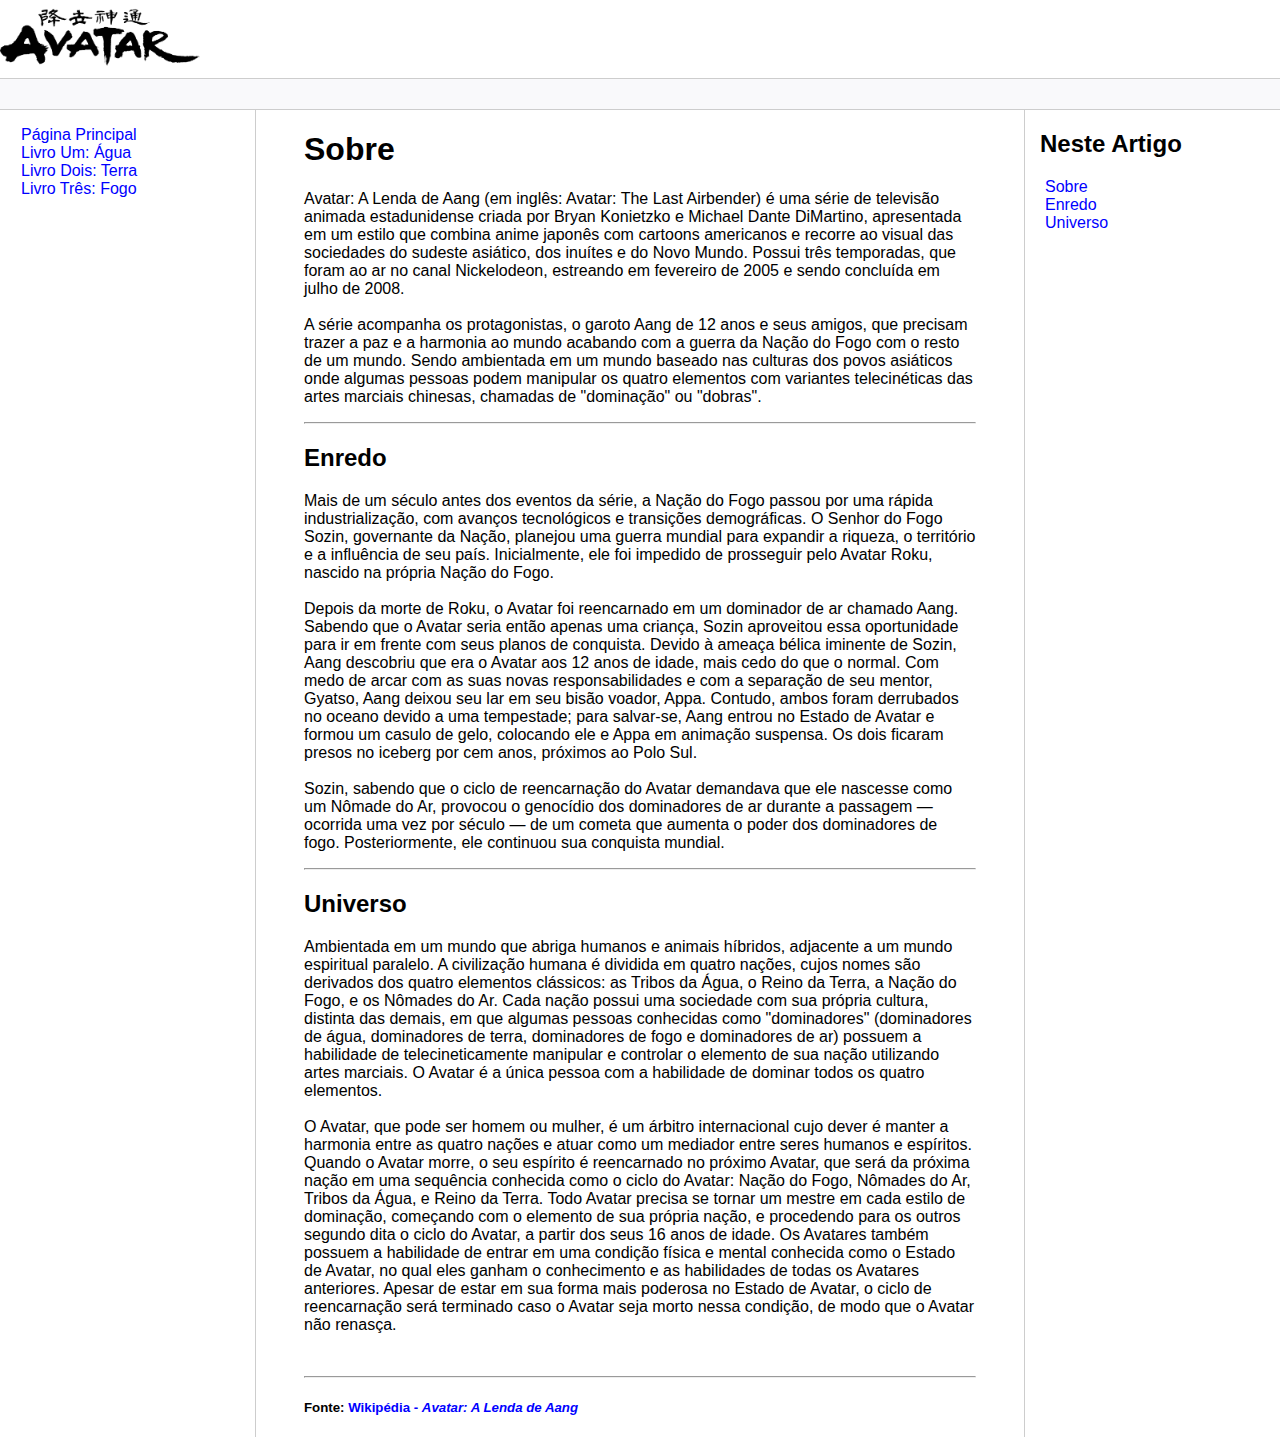
<file: exercicio-wikipedia/index.html>
<!DOCTYPE html>
<html lang="pt-br">
<head>
    <meta charset="UTF-8">
    <meta http-equiv="X-UA-Compatible" content="IE=edge">
    <meta name="viewport" content="width=device-width, initial-scale=1.0">
    <title>Avatar: A Lenda de Aang</title>
    <link rel="stylesheet" href="assets/css/style.css">
</head>
<body>

    <header>   
        <div class="logo">
            <a href="index.html">
                <img src="assets/images/logo_avatar.png" width="200" alt="Logo da animação Avatar: A lenda de Aang."/>
            </a>
        </div>
    </header>

    <div class="bar"></div>

    <div class="content">
        <div class="sidebar">
            <ul>
                <li><a href="index.html">Página Principal</a></li>
                <li><a href="livro_um.html">Livro Um: Água</a></li>
                <li><a href="livro_dois.html">Livro Dois: Terra</a></li>
                <li><a href="livro_tres.html">Livro Três: Fogo</a></li>
            </ul>
        </div>

        <main>
            <h1 id="sobre">Sobre</h1>
            <p>
                Avatar: A Lenda de Aang (em inglês: Avatar: The Last Airbender) é uma série de televisão animada estadunidense criada por Bryan Konietzko e Michael Dante DiMartino, apresentada em um estilo que combina anime japonês com cartoons americanos e recorre ao visual das sociedades do sudeste asiático, dos inuítes e do Novo Mundo. Possui três temporadas, que foram ao ar no canal Nickelodeon, estreando em fevereiro de 2005 e sendo concluída em julho de 2008.<br> 
                <br>
                A série acompanha os protagonistas, o garoto Aang de 12 anos e seus amigos, que precisam trazer a paz e a harmonia ao mundo acabando com a guerra da Nação do Fogo com o resto de um mundo. Sendo ambientada em um mundo baseado nas culturas dos povos asiáticos onde algumas pessoas podem manipular os quatro elementos com variantes telecinéticas das artes marciais chinesas, chamadas de "dominação" ou "dobras". <br>
            </p>
            
            <hr>
            <h2 id="enredo">Enredo</h2>
                <p> 
                    Mais de um século antes dos eventos da série, a Nação do Fogo passou por uma rápida industrialização, com avanços tecnológicos e transições demográficas. O Senhor do Fogo Sozin, governante da Nação, planejou uma guerra mundial para expandir a riqueza, o território e a influência de seu país. Inicialmente, ele foi impedido de prosseguir pelo Avatar Roku, nascido na própria Nação do Fogo. 
                    <br><br>
                    Depois da morte de Roku, o Avatar foi reencarnado em um dominador de ar chamado Aang. Sabendo que o Avatar seria então apenas uma criança, Sozin aproveitou essa oportunidade para ir em frente com seus planos de conquista. Devido à ameaça bélica iminente de Sozin, Aang descobriu que era o Avatar aos 12 anos de idade, mais cedo do que o normal. Com medo de arcar com as suas novas responsabilidades e com a separação de seu mentor, Gyatso, Aang deixou seu lar em seu bisão voador, Appa. Contudo, ambos foram derrubados no oceano devido a uma tempestade; para salvar-se, Aang entrou no Estado de Avatar e formou um casulo de gelo, colocando ele e Appa em animação suspensa. Os dois ficaram presos no iceberg por cem anos, próximos ao Polo Sul.
                    <br><br>
                    Sozin, sabendo que o ciclo de reencarnação do Avatar demandava que ele nascesse como um Nômade do Ar, provocou o genocídio dos dominadores de ar durante a passagem — ocorrida uma vez por século — de um cometa que aumenta o poder dos dominadores de fogo. Posteriormente, ele continuou sua conquista mundial.
                </p>

            <hr>
            <h2 id="universo">Universo</h2>
            <p>
                Ambientada em um mundo que abriga humanos e animais híbridos, adjacente a um mundo espiritual paralelo. A civilização humana é dividida em quatro nações, cujos nomes são derivados dos quatro elementos clássicos: as Tribos da Água, o Reino da Terra, a Nação do Fogo, e os Nômades do Ar. Cada nação possui uma sociedade com sua própria cultura, distinta das demais, em que algumas pessoas conhecidas como "dominadores" (dominadores de água, dominadores de terra, dominadores de fogo e dominadores de ar) possuem a habilidade de telecineticamente manipular e controlar o elemento de sua nação utilizando artes marciais. O Avatar é a única pessoa com a habilidade de dominar todos os quatro elementos.
                <br><br>
                O Avatar, que pode ser homem ou mulher, é um árbitro internacional cujo dever é manter a harmonia entre as quatro nações e atuar como um mediador entre seres humanos e espíritos. Quando o Avatar morre, o seu espírito é reencarnado no próximo Avatar, que será da próxima nação em uma sequência conhecida como o ciclo do Avatar: Nação do Fogo, Nômades do Ar, Tribos da Água, e Reino da Terra. Todo Avatar precisa se tornar um mestre em cada estilo de dominação, começando com o elemento de sua própria nação, e procedendo para os outros segundo dita o ciclo do Avatar, a partir dos seus 16 anos de idade. Os Avatares também possuem a habilidade de entrar em uma condição física e mental conhecida como o Estado de Avatar, no qual eles ganham o conhecimento e as habilidades de todas os Avatares anteriores. Apesar de estar em sua forma mais poderosa no Estado de Avatar, o ciclo de reencarnação será terminado caso o Avatar seja morto nessa condição, de modo que o Avatar não renasça.
            </p><br>
            
            <hr>
            <footer>
                <h5>Fonte: </5>
                <a href="https://pt.wikipedia.org/wiki/Avatar:_The_Last_Airbender" alt="Link da página da Wikipédia sobre a série Avatar: A Lenda de Aang.">Wikipédia - <i>Avatar: A Lenda de Aang</i></a>
            </footer>
        </main>

        <div class="anchors">
            <h2>Neste Artigo</h2>
            <ul>
                <li><a href="#sobre">Sobre</a></li>
                <li><a href="#enredo">Enredo</a></li>
                <li><a href="#universo">Universo</a></li>
            </ul>
        </div>
    </div>
    <div></div>

</body>
</html>
</file>
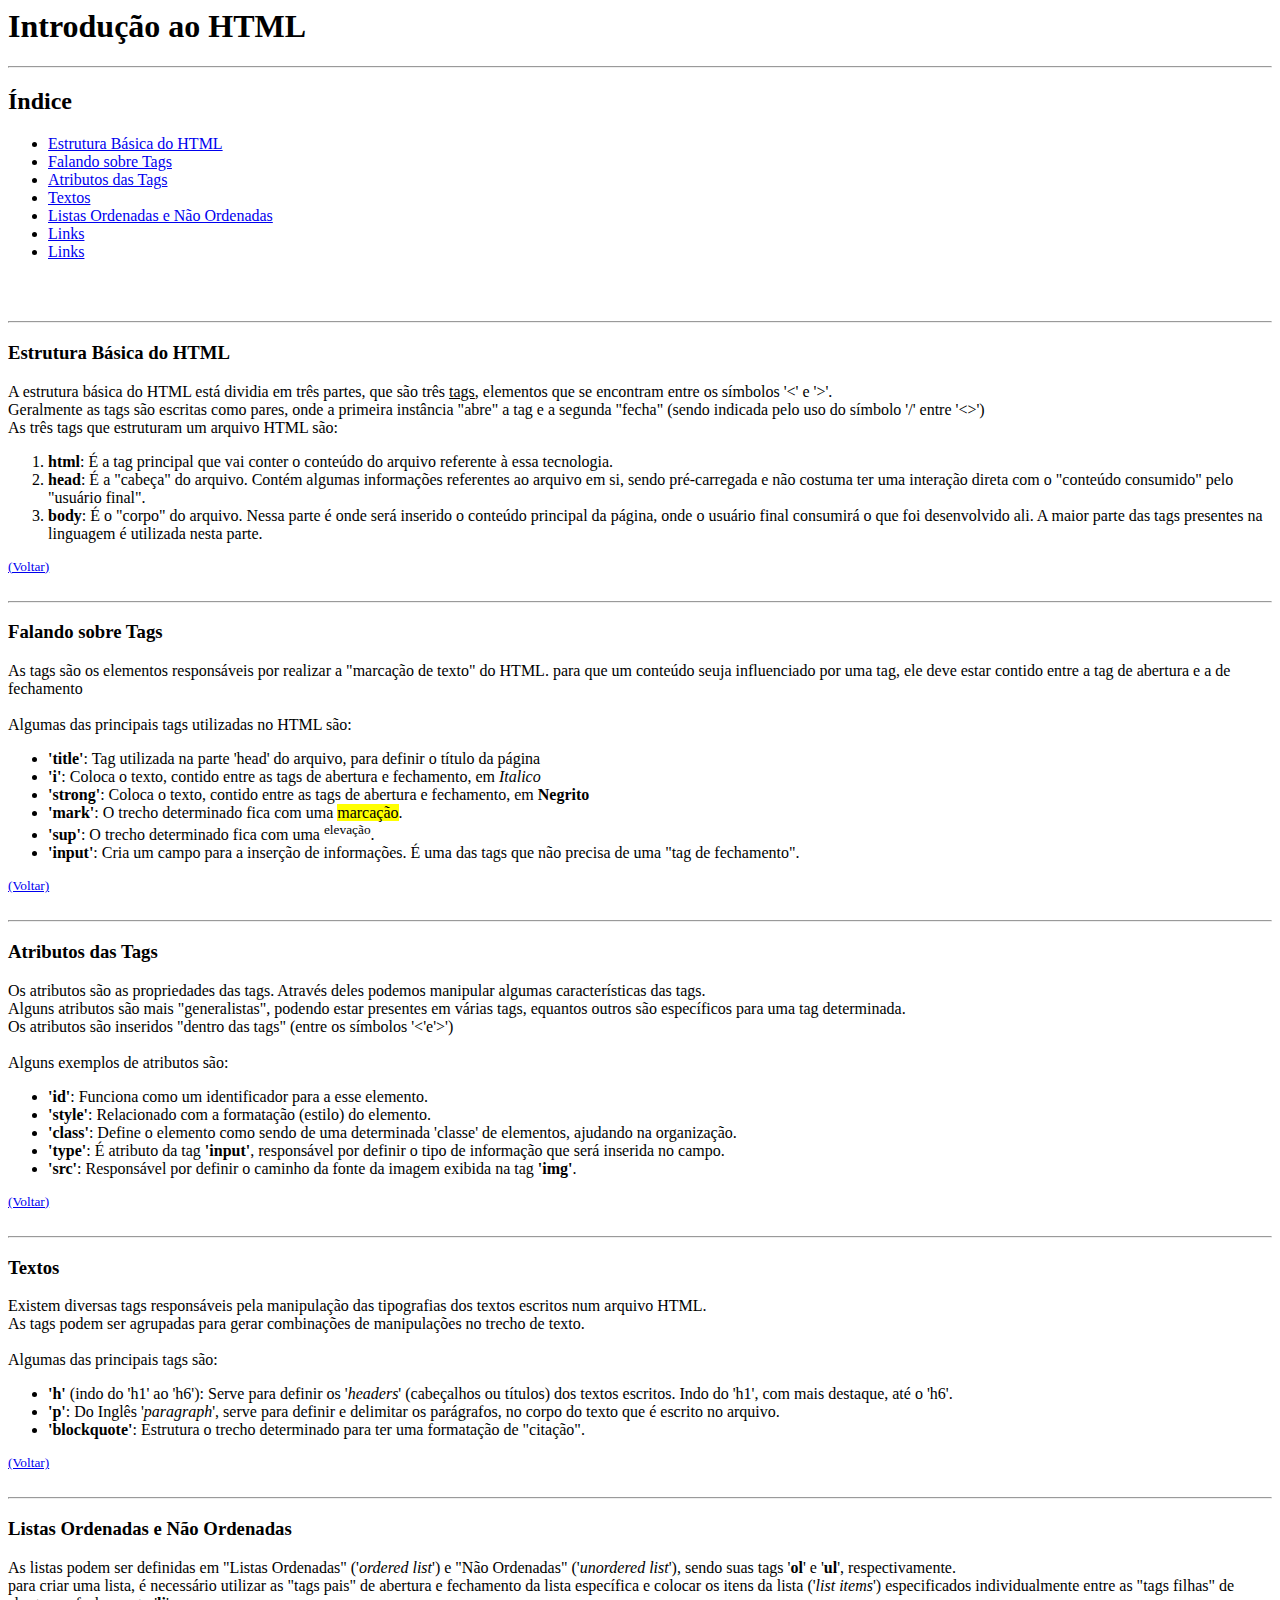
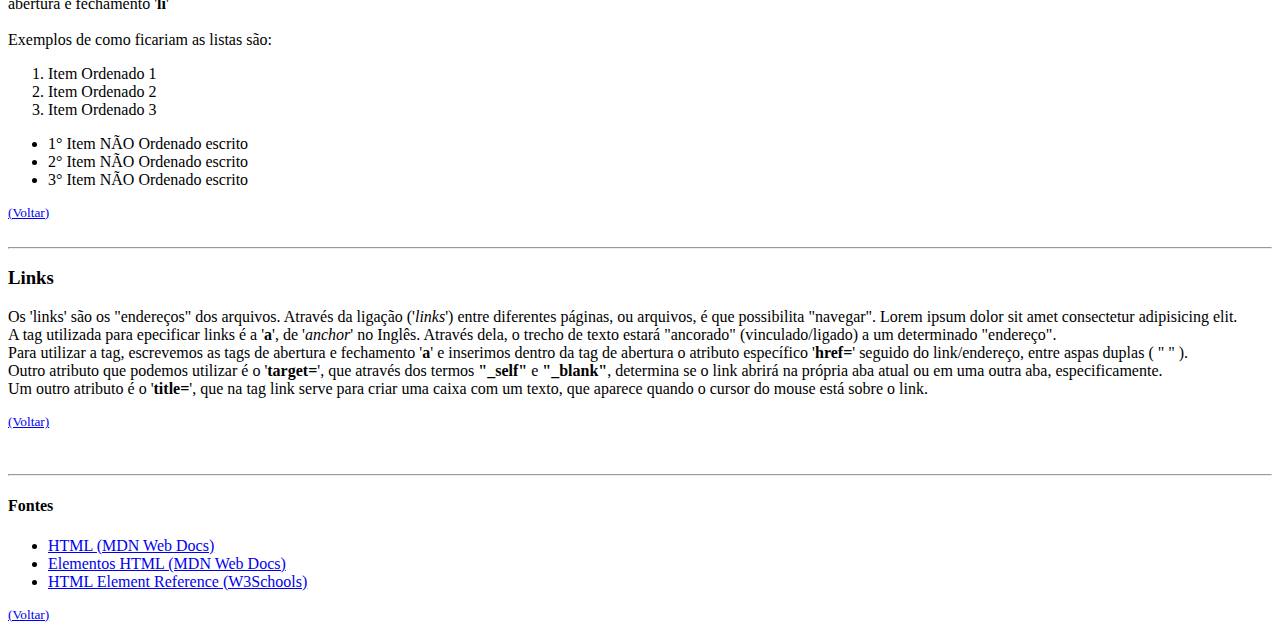
<file: html-introducao/index.html>
<html>
    <head>
        <title>Introdução ao HTML</title>
    </head>
    
    <body>
        <h1 id="inicio">Introdução ao HTML</h1>
        <hr>

        <h2>Índice</h2>
        <ul>
            <li><a href="#estrutura">Estrutura Básica do HTML</a></li>
            <li><a href="#tags">Falando sobre Tags</a></li>
            <li><a href="#atributos-tags">Atributos das Tags</a></li>
            <li><a href="#textos">Textos</a></li>
            <li><a href="#listas">Listas Ordenadas e Não Ordenadas</a></li>
            <li><a href="#links">Links</a></li>
            <li><a href="#fontes">Links</a></li>
        </ul>   
        
        <br><br>

        <hr>
        <h3 id="estrutura">Estrutura Básica do HTML</h3>    
        <p>A estrutura básica do HTML está dividia em três partes, que são três <u>tags</u>, elementos que se encontram entre os símbolos '<' e '>'.<br> 
            Geralmente as tags são escritas como pares, onde a primeira instância "abre" a tag e a segunda "fecha" (sendo indicada pelo uso do símbolo '/' entre '<>')<br> 
            As três tags que estruturam um arquivo HTML são:
            <ol>
                <li><b>html</b>: É a tag principal que vai conter o conteúdo do arquivo referente à essa tecnologia.</li>
                <li><b>head</b>: É a "cabeça" do arquivo. Contém algumas informações referentes ao arquivo em si, sendo pré-carregada e não costuma ter uma interação direta com o "conteúdo consumido" pelo "usuário final".</li>
                <li><b>body</b>: É o "corpo" do arquivo. Nessa parte é onde será inserido o conteúdo principal da página, onde o usuário final consumirá o que foi desenvolvido ali. A maior parte das tags presentes na linguagem é utilizada nesta parte.</li>
            </ol>
        </p>
        <small> <a href="#inicio">(Voltar)</a> </small>
        <br><br> 

        <hr>
        <h3 id="tags">Falando sobre Tags</h3>
        <p>As tags são os elementos responsáveis por realizar a "marcação de texto" do HTML. para que um conteúdo seuja influenciado por uma tag, ele deve estar contido entre a tag de abertura e a de fechamento <br><br>
            Algumas das principais tags utilizadas no HTML são: 
            <ul>
                <li><b>'title'</b>: Tag utilizada na parte 'head' do arquivo, para definir o título da página</li>
                <li><b>'i'</b>: Coloca o texto, contido entre as tags de abertura e fechamento, em <i>Italico</i></li>
                <li><b>'strong'</b>: Coloca o texto, contido entre as tags de abertura e fechamento, em <strong>Negrito</strong></li>
                <li><b>'mark'</b>: O trecho determinado fica com uma <mark>marcação</mark>. </li>
                <li><b>'sup'</b>: O trecho determinado fica com uma <sup>elevação</sup>. </li>
                <li><b>'input'</b>: Cria um campo para a inserção de informações. É uma das tags que não precisa de uma "tag de fechamento".</li>
            </ul> 
        </p>
        <small> <a href="#inicio">(Voltar)</a> </small>
        <br><br>

        <hr>
        <h3 id="atributos-tags">Atributos das Tags</h3>
        <p>Os atributos são as propriedades das tags. Através deles podemos manipular algumas características das tags. <br>
            Alguns atributos são mais "generalistas", podendo estar presentes em várias tags, equantos outros são específicos para uma tag determinada. <br>
            Os atributos são inseridos "dentro das tags" (entre os símbolos '<'e'>')<br><br>
            Alguns exemplos de atributos são:
            <ul>
                <li><b>'id'</b>: Funciona como um identificador para a esse elemento.</li>
                <li><b>'style'</b>: Relacionado com a formatação (estilo) do elemento.</li>
                <li><b>'class'</b>: Define o elemento como sendo de uma determinada 'classe' de elementos, ajudando na organização. </li>
                <li><b>'type'</b>: É atributo da tag <b>'input'</b>, responsável por definir o tipo de informação que será inserida no campo. </li>
                <li><b>'src'</b>: Responsável por definir o caminho da fonte da imagem exibida na tag <b>'img'</b>. </li>
            </ul>
        </p>
        <small> <a href="#inicio">(Voltar)</a> </small>
        <br><br>

        <hr>
        <h3 id="textos">Textos</h3>
        <p>Existem diversas tags responsáveis pela manipulação das tipografias dos textos escritos num arquivo HTML.<br>
            As tags podem ser agrupadas para gerar combinações de manipulações no trecho de texto.<br><br> 
            Algumas das principais tags são: 
            <ul>
                <li><b>'h'</b> (indo do 'h1' ao 'h6'): Serve para definir os '<i>headers</i>' (cabeçalhos ou títulos) dos textos escritos. Indo do 'h1', com mais destaque, até o 'h6'. </li>
                <li><b>'p'</b>: Do Inglês '<i>paragraph</i>', serve para definir e delimitar os parágrafos, no corpo do texto que é escrito no arquivo. </li>
                <li><b>'blockquote'</b>: Estrutura o trecho determinado para ter uma formatação de "citação". </li>
            </ul> 
        </p>
        <small> <a href="#inicio">(Voltar)</a> </small>
        <br><br>

        <hr>
        <h3 id="listas">Listas Ordenadas e Não Ordenadas</h3>
        <p>As listas podem ser definidas em "Listas Ordenadas" ('<i>ordered list</i>') e "Não Ordenadas" ('<i>unordered list</i>'), sendo suas tags '<b>ol</b>' e '<b>ul</b>', respectivamente. <br> 
            para criar uma lista, é necessário utilizar as "tags pais" de abertura e fechamento da lista específica e colocar os itens da lista ('<i>list items</i>') especificados individualmente entre as "tags filhas" de abertura e fechamento '<b>li</b>' <br><br>
            Exemplos de como ficariam as listas são:

            <ol>
                <li> Item Ordenado 1</li>
                <li> Item Ordenado 2</li>
                <li> Item Ordenado 3</li>
            </ol>
            
            <ul>
                <li>1° Item NÃO Ordenado escrito</li>
                <li>2° Item NÃO Ordenado escrito</li>
                <li>3° Item NÃO Ordenado escrito</li>
            </ul>
        </p>
        <small> <a href="#inicio">(Voltar)</a> </small>
        <br><br>

        <hr>
        <h3 id="links">Links</h3>
        <p>Os 'links' são os "endereços" dos arquivos. Através da ligação ('<i>links</i>') entre diferentes páginas, ou arquivos, é que possibilita "navegar". Lorem ipsum dolor sit amet consectetur adipisicing elit. <br> 
            A tag utilizada para epecificar links é a '<b>a</b>', de '<i>anchor</i>' no Inglês. Através dela, o trecho de texto estará "ancorado" (vinculado/ligado) a um determinado "endereço".<br>
            Para utilizar a tag, escrevemos as tags de abertura e fechamento '<b>a</b>' e inserimos  dentro da tag de abertura o atributo específico '<b>href=</b>' seguido do link/endereço, entre aspas duplas ( " " ).<br>
            Outro atributo que podemos utilizar é o '<b>target=</b>', que através dos termos <b>"_self"</b> e <b>"_blank"</b>, determina se o link abrirá na própria aba atual ou em uma outra aba, especificamente. <br>
            Um outro atributo é o '<b>title=</b>', que na tag link serve para criar uma caixa com um texto, que aparece quando o cursor do mouse está sobre o link. 
        </p>
        <small> <a href="#inicio">(Voltar)</a> </small>
        <br>

        <br><br>
        <hr>
        <h4 id="fontes">Fontes</h4>
        <ul>
            <li> <a href="https://developer.mozilla.org/pt-BR/docs/Web/HTML">HTML (MDN Web Docs)</a> </li>
            <li> <a href="https://developer.mozilla.org/pt-BR/docs/Web/HTML/Element">Elementos HTML (MDN Web Docs)</a> </li>
            <li> <a href="https://www.w3schools.com/tags/">HTML Element Reference (W3Schools)</a> </li>
        </ul>
        <small> <a href="#inicio">(Voltar)</a> </small>
        <br>

    </body>

</html>
</file>
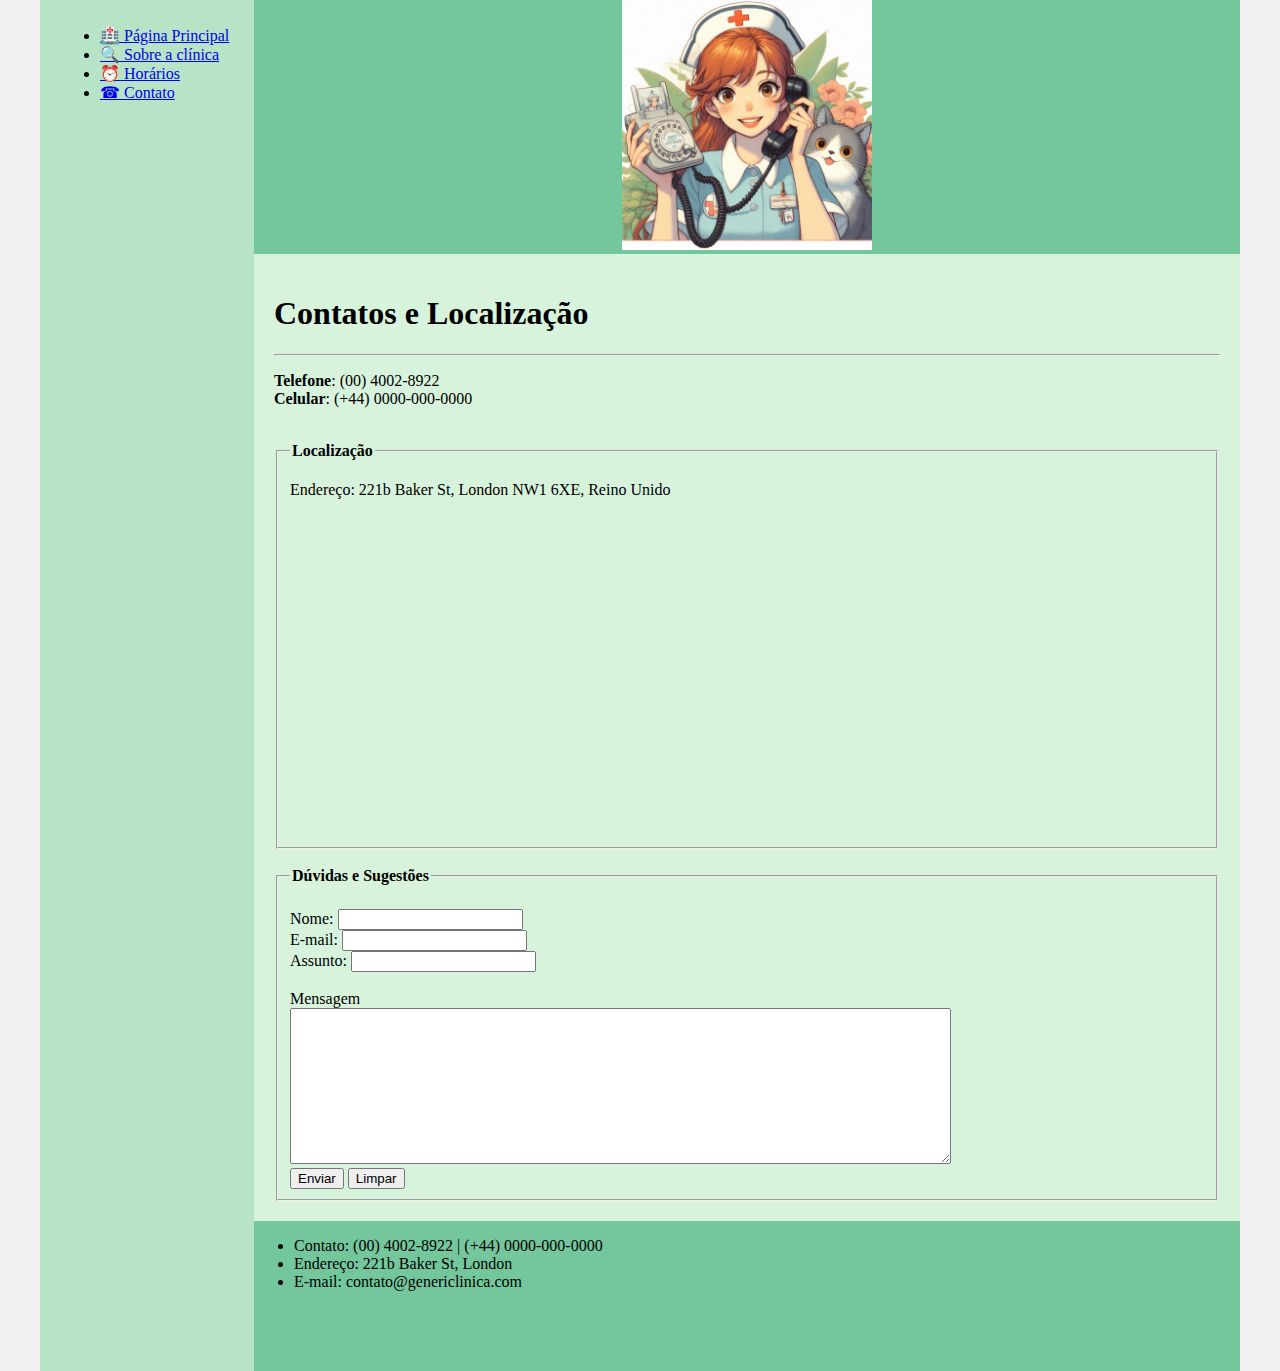
<file: exercicio-site-clinica-html/site-clinica-medica-html-contato.html>
<!DOCTYPE html>
<html lang="pt-BR">
<head>
    <meta charset="UTF-8">
    <meta http-equiv="X-UA-Compatible" content="IE=edge">
    <meta name="viewport" content="width=device-width, initial-scale=1.0">
    <title>🩺 Genericlinica</title>
    <link rel="stylesheet" href="base.css">
</head>
<body>
    <div class="wrapper">
        <div class="menu">
            <ul>
                <li><a href="site-clinica-medica-html-homepage.html">🏥 Página Principal</a></li>
                <li><a href="site-clinica-medica-html-sobre.html">🔍 Sobre a clínica</a></li>
                <li><a href="site-clinica-medica-html-horario.html">⏰ Horários</a></li>
                <li><a href="#">☎  Contato</a></li>
            </ul>
        </div>

        <div class="main">
            <div class="header" align="center">
                <img src="contato.jpg" alt="enfermeira atendendo o telefone" height="250">
            </div>
    
            <div class="content">
                <h1>Contatos e Localização</h1>
                <hr>
                <p>
                    <b>Telefone</b>: (00) 4002-8922 <br>
                    <b>Celular</b>: (+44) 0000-000-0000
                </p><br>

                <fieldset>
                    <legend><b>Localização</b></legend>
                    <p>
                        Endereço: 221b Baker St, London NW1 6XE, Reino Unido    
                    </p> <br>
                    <iframe src="https://www.google.com/maps/embed?pb=!1m18!1m12!1m3!1d2482.4248528798125!2d-0.16113062337891101!3d51.523766971817!2m3!1f0!2f0!3f0!3m2!1i1024!2i768!4f13.1!3m3!1m2!1s0x48761acf335de791%3A0xfcd227d9a53748f3!2sMuseu%20Sherlock%20Holmes!5e0!3m2!1spt-BR!2sbr!4v1706140646397!5m2!1spt-BR!2sbr" width="400" height="300" style="border:0;" allowfullscreen="" loading="lazy" referrerpolicy="no-referrer-when-downgrade"></iframe>
                </fieldset><br>
                
                <fieldset>
                    <legend><b>Dúvidas e Sugestões</b></legend><br>

                    <form name="signup" autocomplete="off" method="post" onsubmit="alert('Mensagem enviada.')" action="site-clinica-medica-html-contato.html">
                        <label>Nome:</label> <input type="text" name="nome"> <br>
                        <label>E-mail:</label> <input type="email" name="email"> <br>
                        <label>Assunto:</label> <input type="text" name="assunto"> <br>
                        
                        <br>
                        <label>Mensagem</label> <br>
                        <textarea name="mensagem" cols="80" rows="10"></textarea>
                        <br>
                        
                        <button type="submit"> Enviar </button>
                        <button type="reset"> Limpar </button>
                    </form>
                        
                </fieldset>
            </div>
    
            <div class="footer">
                <ul>
                    <li>Contato: (00) 4002-8922 | (+44) 0000-000-0000</li>
                    <li>Endereço: 221b Baker St, London</li>
                    <li>E-mail: contato@genericlinica.com</li>
                </ul>
            </div>
        </div>
    </div>
</body>
</html>
</file>
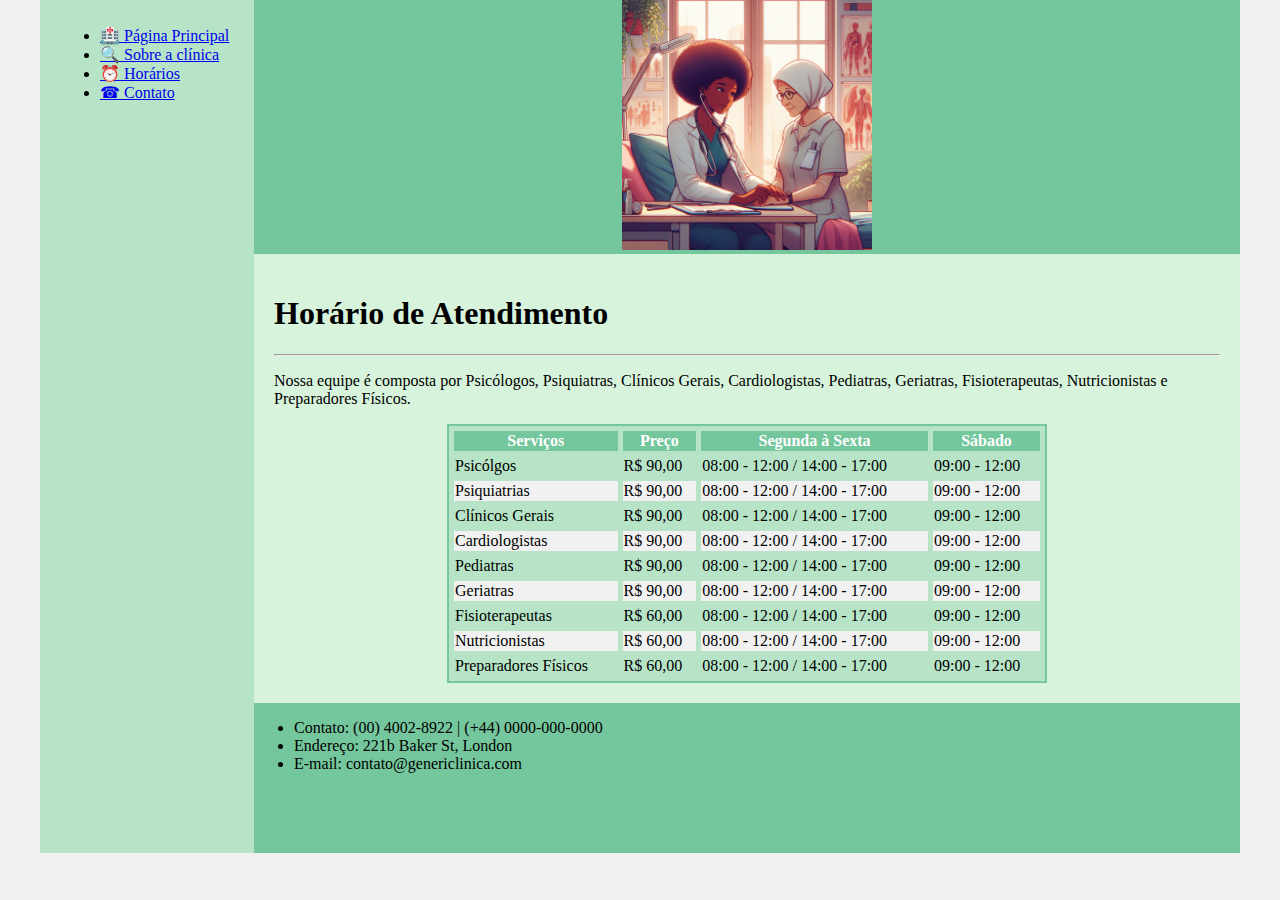
<file: exercicio-site-clinica-html/site-clinica-medica-html-horario.html>
<!DOCTYPE html>
<html lang="pt-BR">
<head>
    <meta charset="UTF-8">
    <meta http-equiv="X-UA-Compatible" content="IE=edge">
    <meta name="viewport" content="width=device-width, initial-scale=1.0">
    <title>🩺 Genericlinica</title>
    <link rel="stylesheet" href="base.css">
</head>
<body>
    <div class="wrapper">
        <div class="menu">
            <ul>
                <li><a href="site-clinica-medica-html-homepage.html">🏥 Página Principal</a></li>
                <li><a href="site-clinica-medica-html-sobre.html">🔍 Sobre a clínica</a></li>
                <li><a href="#">⏰ Horários</a></li>
                <li><a href="site-clinica-medica-html-contato.html">☎  Contato</a></li>
            </ul>
        </div>

        <div class="main">
            <div class="header" align="center">
                <img src="atendimento.jpg" alt="Fachada da clínica." width="250">
            </div>
    
            <div class="content">
                <h1>Horário de Atendimento</h1>
                <hr>
                <p>
                    Nossa equipe é composta por Psicólogos, Psiquiatras, Clínicos Gerais, Cardiologistas, Pediatras, Geriatras, Fisioterapeutas, Nutricionistas e Preparadores Físicos.
                </p>  

                <table summary="Tabela listando os especialistas da clínica e seus respectivos horários de atendimento e preços" align="center" width="600" cellspacing="5">
                    <thead>
                        <tr>
                            <th title="Serviços">Serviços</th>
                            <th title="Preço">Preço</th>
                            <th title="Dia do Atendimento">Segunda à Sexta</th>
                            <th title="Dia do Atendimento">Sábado</th>
                        </tr>
                
                    </thead>
                    
                    <tbody>
                        <tr>
                            <td>Psicólgos</td>
                            <td>R$ 90,00</td>
                            <td>08:00 - 12:00 / 14:00 - 17:00</td>
                            <td>09:00 - 12:00</td>
                        </tr>
                        <tr>
                            <td>Psiquiatrias</td>
                            <td>R$ 90,00</td>
                            <td>08:00 - 12:00 / 14:00 - 17:00</td>
                            <td>09:00 - 12:00</td>
                        </tr>
                        <tr>
                            <td>Clínicos Gerais</td>
                            <td>R$ 90,00</td>
                            <td>08:00 - 12:00 / 14:00 - 17:00</td>
                            <td>09:00 - 12:00</td>
                        </tr>
                        <tr>
                            <td>Cardiologistas</td>
                            <td>R$ 90,00</td>
                            <td>08:00 - 12:00 / 14:00 - 17:00</td>
                            <td>09:00 - 12:00</td>
                        </tr>
                        <tr>
                            <td>Pediatras</td>
                            <td>R$ 90,00</td>
                            <td>08:00 - 12:00 / 14:00 - 17:00</td>
                            <td>09:00 - 12:00</td>
                        </tr>
                        <tr>
                            <td>Geriatras</td>
                            <td>R$ 90,00</td>
                            <td>08:00 - 12:00 / 14:00 - 17:00</td>
                            <td>09:00 - 12:00</td>
                        </tr>
                        <tr>
                            <td>Fisioterapeutas</td>
                            <td>R$ 60,00</td>
                            <td>08:00 - 12:00 / 14:00 - 17:00</td>
                            <td>09:00 - 12:00</td>
                        </tr>

                        <tr>
                            <td>Nutricionistas</td>
                            <td>R$ 60,00</td>
                            <td>08:00 - 12:00 / 14:00 - 17:00</td>
                            <td>09:00 - 12:00</td>
                        </tr>
                        <tr>
                            <td>Preparadores Físicos</td>
                            <td>R$ 60,00</td>
                            <td>08:00 - 12:00 / 14:00 - 17:00</td>
                            <td>09:00 - 12:00</td>
                        </tr>

                    </tbody>
                </table>

            </div>
    
            <div class="footer">
                <ul>
                    <li>Contato: (00) 4002-8922 | (+44) 0000-000-0000</li>
                    <li>Endereço: 221b Baker St, London</li>
                    <li>E-mail: contato@genericlinica.com</li>
                </ul>
            </div>
        </div>
    </div>
</body>
</html>
</file>
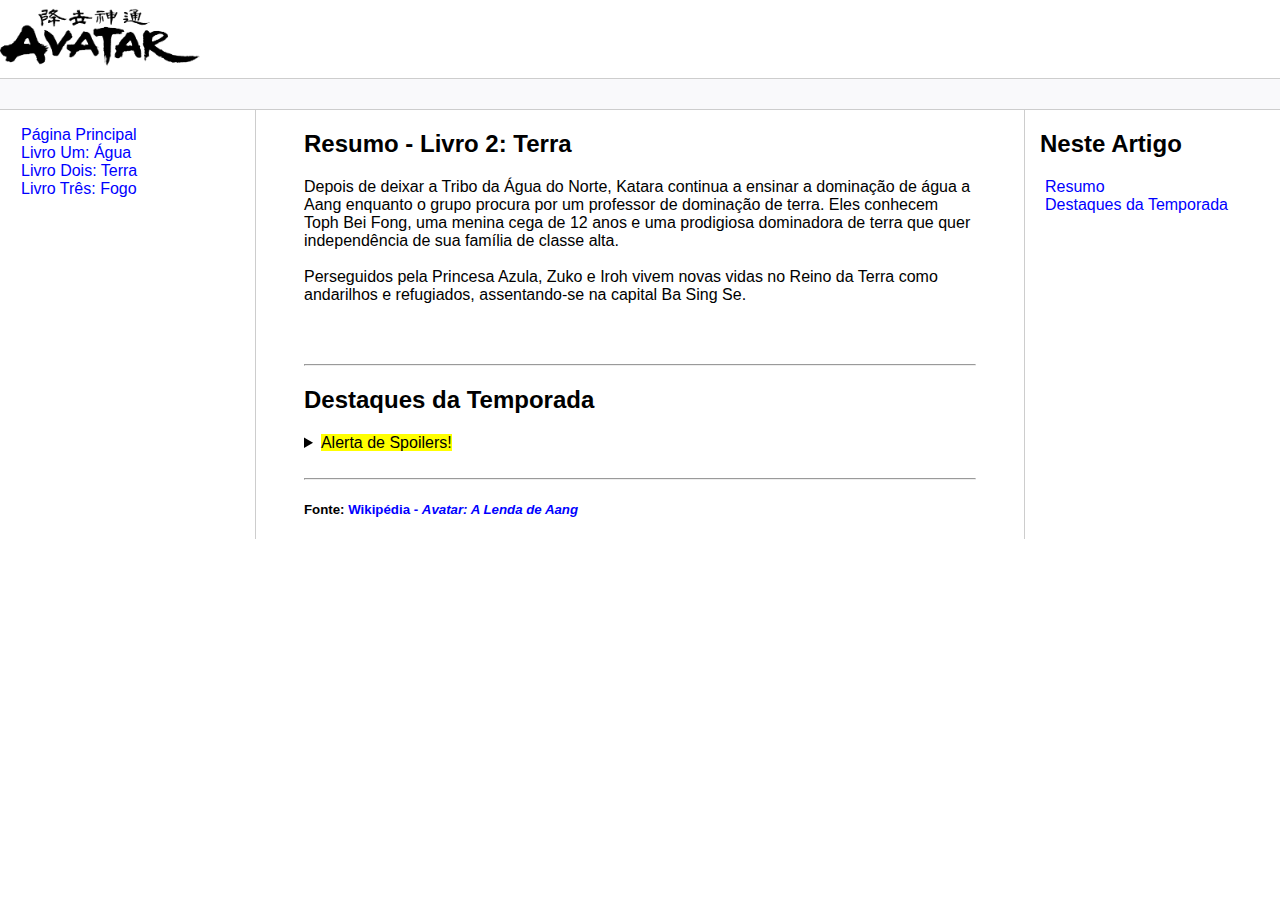
<file: exercicio-wikipedia/livro_dois.html>
<!DOCTYPE html>
<html lang="pt-br">
<head>
    <meta charset="UTF-8">
    <meta http-equiv="X-UA-Compatible" content="IE=edge">
    <meta name="viewport" content="width=device-width, initial-scale=1.0">
    <title>Avatar: A Lenda de Aang</title>
    <link rel="stylesheet" href="assets/css/style.css">
</head>
<body>

    <header>   
        <div class="logo">
            <a href="index.html">
                <img src="assets/images/logo_avatar.png" width="200" alt="Logo da animação Avatar: A lenda de Aang."/>
            </a>
        </div>
    </header>

    <div class="bar"></div>

    <div class="content">
        <div class="sidebar">
            <ul>
                <li><a href="index.html">Página Principal</a></li>
                <li><a href="livro_um.html">Livro Um: Água</a></li>
                <li><a href="livro_dois.html">Livro Dois: Terra</a></li>
                <li><a href="livro_tres.html">Livro Três: Fogo</a></li>
            </ul>
        </div>

        <main>
            <h2 id="resumo">Resumo - Livro 2: Terra</h2>
            <p>
                
                Depois de deixar a Tribo da Água do Norte, Katara continua a ensinar a dominação de água a Aang enquanto o grupo procura por um professor de dominação de terra. Eles conhecem Toph Bei Fong, uma menina cega de 12 anos e uma prodigiosa dominadora de terra que quer independência de sua família de classe alta. 
                <br><br>
                Perseguidos pela Princesa Azula, Zuko e Iroh vivem novas vidas no Reino da Terra como andarilhos e refugiados, assentando-se na capital Ba Sing Se. 
                <br><br>
            </p><br>
        
            <hr>
            <h2 id="destaques">Destaques da Temporada</h2>
                <details>
                    <summary> <mark>Alerta de Spoilers!</mark> </summary><br>
                        Numa biblioteca, guardada pelo espírito Wan Shi Tong, Aang e seus amigos descobrem um eclipse solar iminente que pode ajudá-los a derrotar a Nação do Fogo antes do retorno do Cometa de Sozin. 
                        <br><br>
                        O grupo vai a Ba Sing Se para dar essa informação ao Rei da Terra e pedir a sua ajuda. Na cidade, eles descobrem que o Rei da Terra, Kuei, é um "governante marionete", manipulado por Long Feng, líder da polícia secreta dos Dai Li. 
                        <br><br>
                        Após o Time Avatar expôr a maquinação política de Long Feng, Toph é capturada mas escapa ao inventar a dominação de metal, enquanto os Dai Li se juntam a Azula para dar um golpe de Estado no Rei Kuei. Zuko, que passou o tempo em Ba Sing Se tentando encontrar sua verdadeira identidade, escolhe em última decisão ajudar sua irmã Azula. 
                        <br><br>
                        Durante uma batalha nas catacumbas subterrâneas da cidade, Azula quase mata Aang, forçando os protagonistas a se retirarem com a ajuda de Iroh e a deixar o Reino da Terra, agora sob o controle da Nação do Fogo.
             
                </details> <br>

             <hr>
             <footer>
                <h5>Fonte: </5>
                <a href="https://pt.wikipedia.org/wiki/Avatar:_The_Last_Airbender" alt="Link da página da Wikipédia sobre a série Avatar: A Lenda de Aang.">Wikipédia - <i>Avatar: A Lenda de Aang</i></a>
            </footer>
        </main>

        <div class="anchors">
            <h2>Neste Artigo</h2>
            <ul>
                <li><a href="#resumo">Resumo</a></li>
                <li><a href="#destaques">Destaques da Temporada</a></li>
            </ul>
        </div>
    </div>

</body>
</html>
</file>
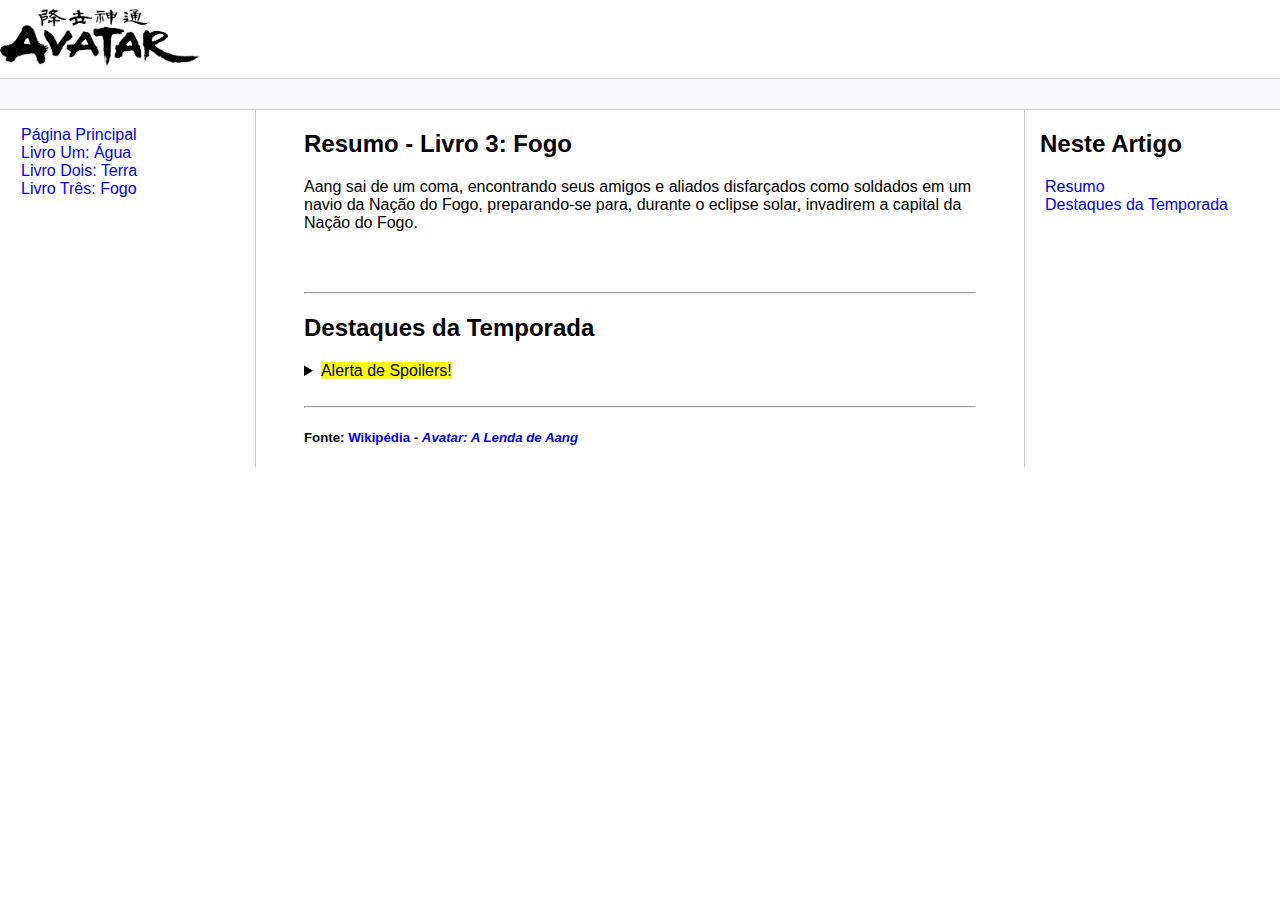
<file: exercicio-wikipedia/livro_tres.html>
<!DOCTYPE html>
<html lang="pt-br">
<head>
    <meta charset="UTF-8">
    <meta http-equiv="X-UA-Compatible" content="IE=edge">
    <meta name="viewport" content="width=device-width, initial-scale=1.0">
    <title>Avatar: A Lenda de Aang</title>
    <link rel="stylesheet" href="assets/css/style.css">
</head>
<body>

    <header>   
        <div class="logo">
            <a href="index.html">
                <img src="assets/images/logo_avatar.png" width="200" alt="Logo da animação Avatar: A lenda de Aang."/>
            </a>
        </div>
    </header>

    <div class="bar"></div>

    <div class="content">
        <div class="sidebar">
            <ul>
                <li><a href="index.html">Página Principal</a></li>
                <li><a href="livro_um.html">Livro Um: Água</a></li>
                <li><a href="livro_dois.html">Livro Dois: Terra</a></li>
                <li><a href="livro_tres.html">Livro Três: Fogo</a></li>
            </ul>
        </div>

        <main>
            <h2 id="resumo">Resumo - Livro 3: Fogo</h2>
            <p>
                Aang sai de um coma, encontrando seus amigos e aliados disfarçados como soldados em um navio da Nação do Fogo, preparando-se para, durante o eclipse solar, invadirem a capital da Nação do Fogo. 
                <br><br>
            </p><br>
        
            <hr>
            <h2 id="destaques">Destaques da Temporada</h2>
                <details>
                    <summary> <mark>Alerta de Spoilers!</mark> </summary><br>
                    Após Aang e seus amigos viajarem disfarçados pelo interior da Nação do Fogo, chega o dia da invasão. Ela, inicialmente, é bem sucedida, porém Aang e seus amigos não conseguem encontrar Ozai, que sabia da invasão, desta maneira são forçados a se retirarem da cidade.
                    <br><br>
                    Zuko fica sabendo da intenção de seu pai em destruir o Reino da Terra com o retorno do Cometa de Sozin; arrependendo-se de sua decisão. Após isso, abandona sua nação para juntar-se a Aang e ensiná-lo como dominar o fogo.
                    <br><br>
                    Com o cometa chegando, Aang, um pacifista, tem que lidar com a possibilidade de ter que matar o Senhor do Fogo para por fim a guerra. Enquanto ele, em isolamento, procura aconselhamento nos espíritos de Avatares anteriores, Katara e os outros encontram Iroh, que está liderando uma sociedade secreta chamada Ordem da Lótus Branca com o objetivo de libertar Ba Sing Se dos domínios da Nação do Fogo.
                    <br><br>
                    Sokka, Toph e a guerreira Suki atacam as aeronaves da Nação do Fogo, enquanto Zuko e Katara confrontam Azula para impedir que ela se torne a nova Senhora do Fogo.
                    <br><br>
                    Quando o cometa chega, Aang enfrenta Ozai, mas não consegue vencê-lo até que Ozai acidentalmente restabelece a conexão de Aang com o Estado de Avatar. Com um novo poder que lhe foi ensinado, Aang tira a dominação de fogo de Ozai. 
                    <br><br>
                    Zuko é coroado Senhor do Fogo e declara um armistício, finalmente estabelecendo a paz no mundo.
                </details> <br>

             <hr>
             <footer>
                <h5>Fonte: </5>
                <a href="https://pt.wikipedia.org/wiki/Avatar:_The_Last_Airbender" alt="Link da página da Wikipédia sobre a série Avatar: A Lenda de Aang.">Wikipédia - <i>Avatar: A Lenda de Aang</i></a>
            </footer>
        </main>

        <div class="anchors">
            <h2>Neste Artigo</h2>
            <ul>
                <li><a href="#resumo">Resumo</a></li>
                <li><a href="#destaques">Destaques da Temporada</a></li>
            </ul>
        </div>
    </div>

</body>
</html>
</file>
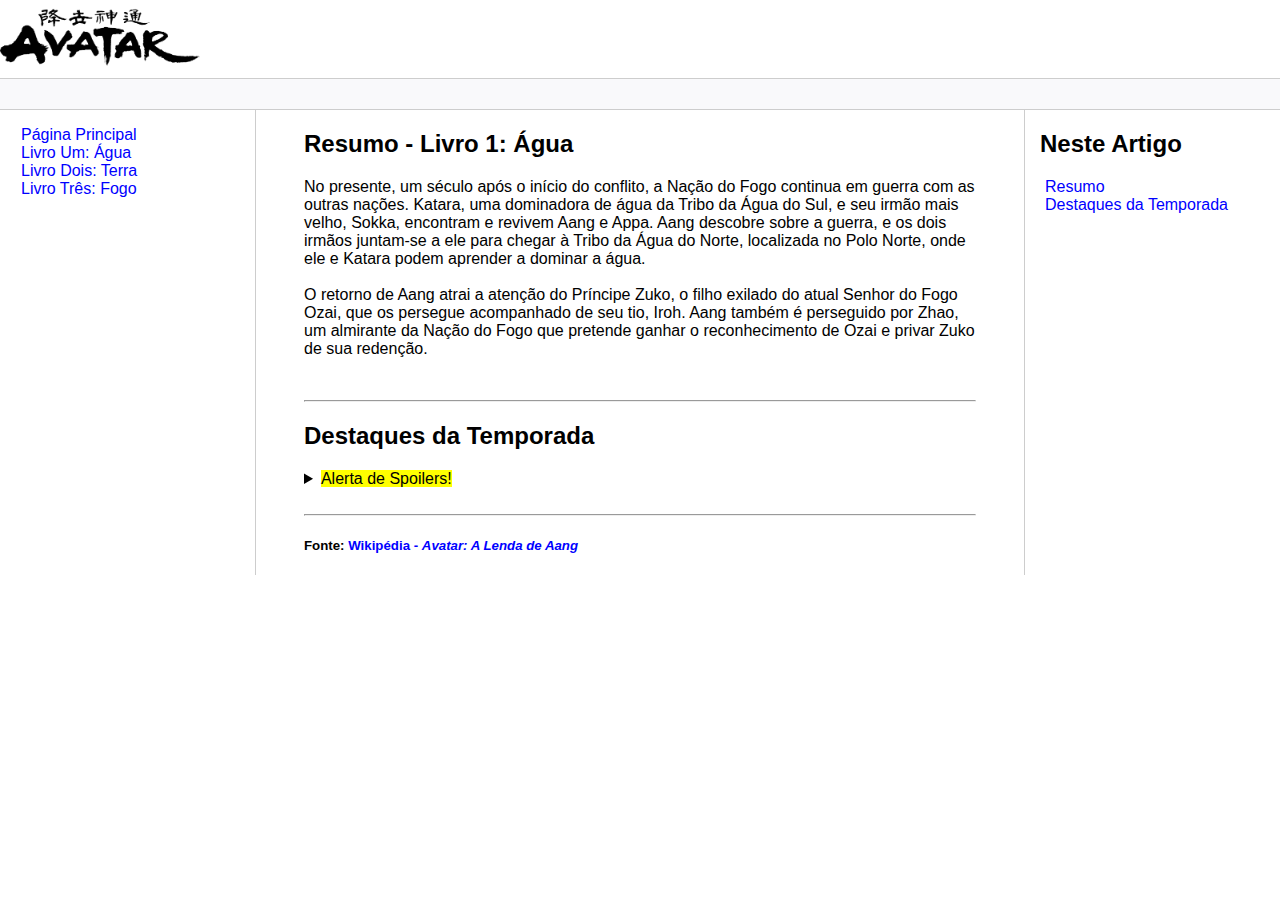
<file: exercicio-wikipedia/livro_um.html>
<!DOCTYPE html>
<html lang="pt-br">
<head>
    <meta charset="UTF-8">
    <meta http-equiv="X-UA-Compatible" content="IE=edge">
    <meta name="viewport" content="width=device-width, initial-scale=1.0">
    <title>Avatar: A Lenda de Aang</title>
    <link rel="stylesheet" href="assets/css/style.css">
</head>
<body>

    <header>   
        <div class="logo">
            <a href="index.html">
                <img src="assets/images/logo_avatar.png" width="200" alt="Logo da animação Avatar: A lenda de Aang."/>
            </a>
        </div>
    </header>

    <div class="bar"></div>

    <div class="content">
        <div class="sidebar">
            <ul>
                <li><a href="index.html">Página Principal</a></li>
                <li><a href="livro_um.html">Livro Um: Água</a></li>
                <li><a href="livro_dois.html">Livro Dois: Terra</a></li>
                <li><a href="livro_tres.html">Livro Três: Fogo</a></li>
            </ul>
        </div>

        <main>
            <h2 id="resumo">Resumo - Livro 1: Água</h2>
            <p>
                No presente, um século após o início do conflito, a Nação do Fogo continua em guerra com as outras nações. Katara, uma dominadora de água da Tribo da Água do Sul, e seu irmão mais velho, Sokka, encontram e revivem Aang e Appa. Aang descobre sobre a guerra, e os dois irmãos juntam-se a ele para chegar à Tribo da Água do Norte, localizada no Polo Norte, onde ele e Katara podem aprender a dominar a água. 
                <br><br>
                O retorno de Aang atrai a atenção do Príncipe Zuko, o filho exilado do atual Senhor do Fogo Ozai, que os persegue acompanhado de seu tio, Iroh. Aang também é perseguido por Zhao, um almirante da Nação do Fogo que pretende ganhar o reconhecimento de Ozai e privar Zuko de sua redenção.
            </p><br>
        
            <hr>
            <h2 id="destaques">Destaques da Temporada</h2>
                <details>
                    <summary> <mark>Alerta de Spoilers!</mark> </summary><br>
                        No caminho para o Polo Norte, Aang descobre o genocídio feito contra seu povo quando visita o Templo do Ar do Sul. 
                        <br><br>
                        Durante o solstício de inverno, Aang encontra o espírito de seu antecessor, Avatar Roku, que lhe faz aceitar suas responsabilidades. 
                        <br><br>
                        Na Tribo da Água do Norte, Aang e Katara aprendem a dominar a água em nível avançado através do Mestre Pakku, enquanto Sokka se apaixona pela filha do chefe da tribo, a Princesa Yue. 
                        <br><br>
                        A armada de Zhao começa um cerco da tribo, capturando a forma mortal do espírito da Lua — a fonte da dominação de água — e causando um eclipse lunar. 
                        <br><br>
                        Zhao mata o espírito da lua para privar os dominadores de água de suas habilidades, mas Aang se une ao espírito do Oceano — a contrapartida Yin-Yang do espírito da lua — para afastar a frota inimiga, enquanto Yue sacrifica sua vida para reviver o espírito da Lua. Ao descobrir a resistência oferecida por seu filho Zuko e seu irmão mais velho Iroh à invasão de Zhao, Ozai envia sua filha Azula para capturá-los. 
                </details> <br>

             <hr>
             <footer>
                <h5>Fonte: </5>
                <a href="https://pt.wikipedia.org/wiki/Avatar:_The_Last_Airbender" alt="Link da página da Wikipédia sobre a série Avatar: A Lenda de Aang.">Wikipédia - <i>Avatar: A Lenda de Aang</i></a>
            </footer>
        </main>

        <div class="anchors">
            <h2>Neste Artigo</h2>
            <ul>
                <li><a href="#resumo">Resumo</a></li>
                <li><a href="#destaques">Destaques da Temporada</a></li>
            </ul>
        </div>
    </div>

</body>
</html>
</file>
<file: exercicio-wikipedia/assets/css/style.css>
body, html {
    margin: 0;
    padding: 0;
    font-family: 'Segoe UI', Tahoma, Geneva, Verdana, sans-serif;
}
ul { list-style: none; padding-left: 5px; }
a { color:blue; text-decoration: none;}
.bar {
    background-color: #f9f9fb;
    padding:15px;
    border-top: solid 1px #cdcdcd;
    border-bottom: solid 1px #cdcdcd;
}
.content {
    max-width: 1440px;
    margin: auto;
    grid-gap: 3rem;
    display: grid;
    gap: 3rem;
    grid-template-areas: "sidebar main anchors";
    grid-template-columns: minmax(0,15rem) minmax(0,2.5fr) minmax(0,15rem);
    padding-left: 1rem;
    padding-right: 1rem;
}
.footer {
    min-height: 100px;
    border-top: solid 1px #cdcdcd;
}
.anchors {
    border-left: solid 1px #cdcdcd;
    padding-left: 15px;
}
.sidebar {
    border-right: solid 1px #cdcdcd;
}
figure {
    text-align: center;
}
</file>
<file: exercicio-site-clinica-html/base.css>
html, body {
    margin: 0;
}
body {
    background-color: #f1f1f1;
    display: flex;
    justify-content: center;
}

.wrapper {
    width: 1200px;
    display: flex;
    margin: 0 auto;
    background-color: aquamarine;
}
.main {
    display: flex;
    flex-flow: column;
    width: 85%;
}
.menu {
    width: 15%;
    background-color: #b7e4c7;
    padding: 10px 20px 0px;
}
.header {
    background-color: #74c69d;
    min-height: 150px;
}
.content {
    background-color: #d8f3dc;
    min-height: 300px;
    padding: 20px;
}
.footer {
    background-color: #74c69d;
    min-height: 150px;
}

table {
    border: solid 2px #74c69d;
    background-color: #b7e4c7;
}        

table thead th {
    background-color:  #74c69d;
    color: white;
}
table tbody tr:nth-child(even) td {
    background-color: #f1f1f1;
}
</file>
